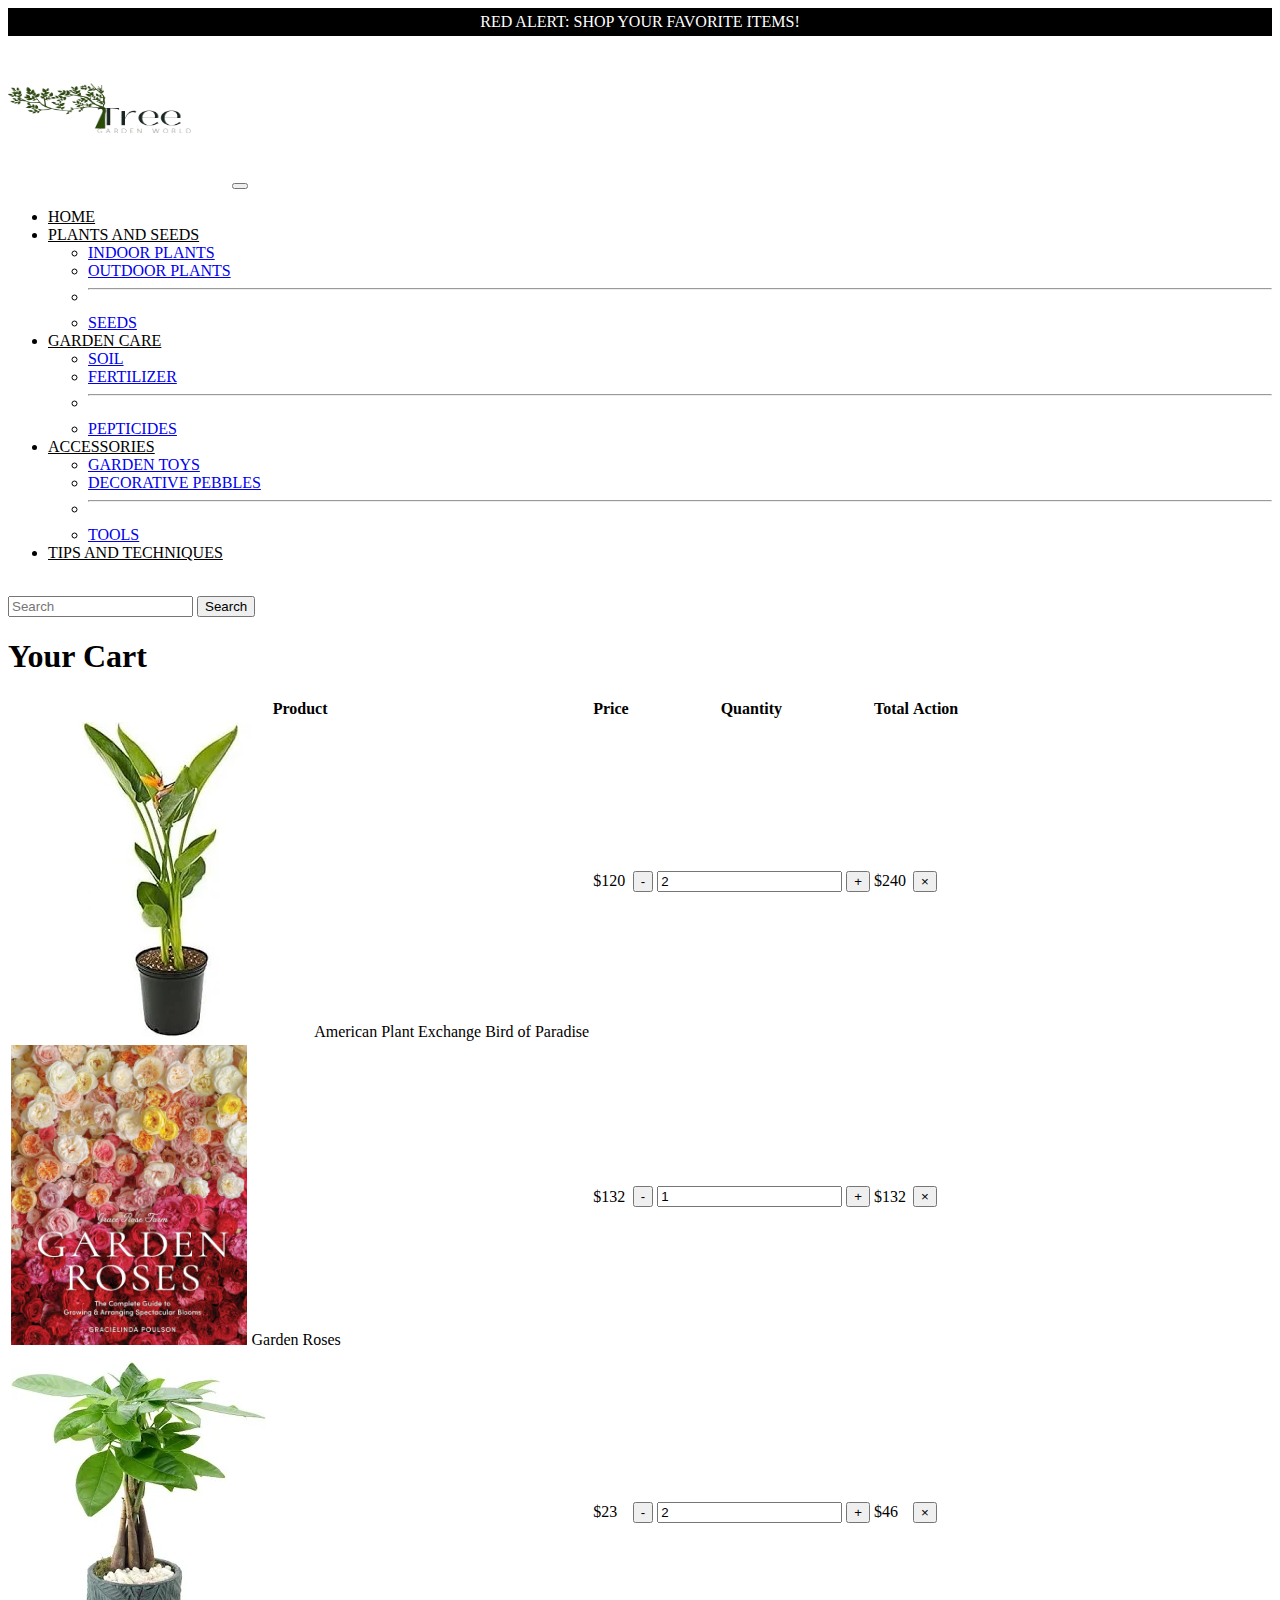
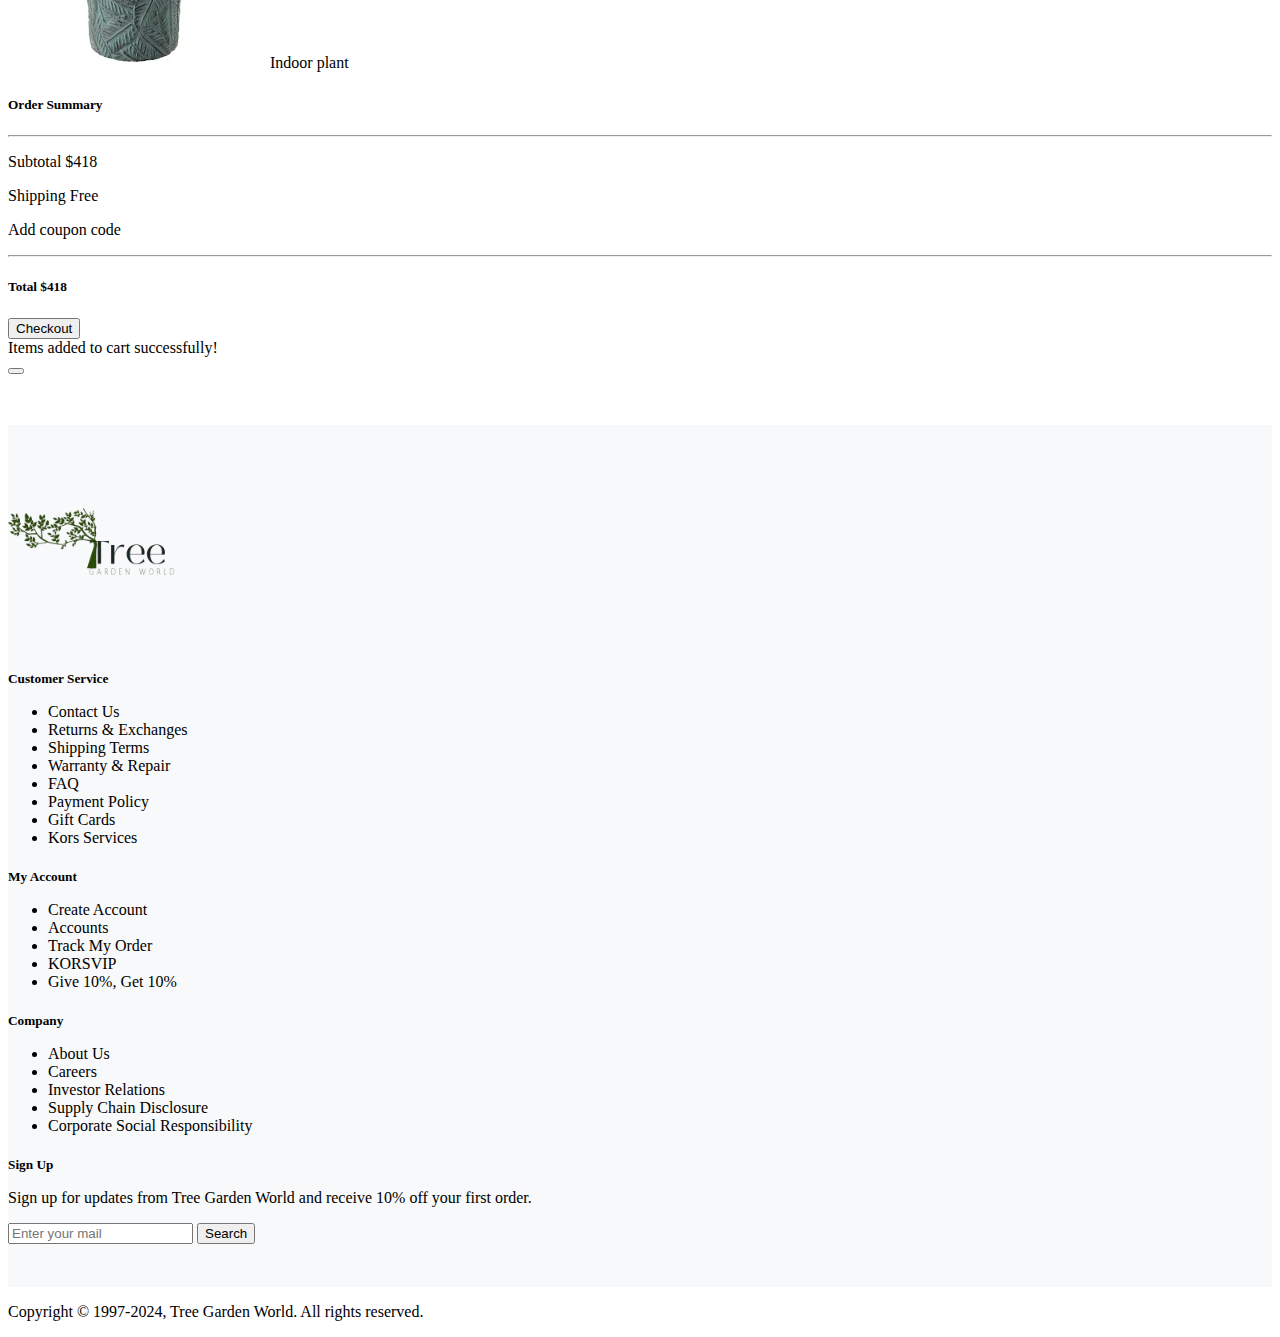
<file: add to cart.html>
<!DOCTYPE html>
<html lang="en">

<head>
  <meta charset="UTF-8">
  <meta name="viewport" content="width=device-width, initial-scale=1.0">
  <title>Shopping Cart</title>
  <link href="https://cdn.jsdelivr.net/npm/bootstrap@5.0.2/dist/css/bootstrap.min.css" rel="stylesheet"
    integrity="sha384-EVSTQN3/azprG1Anm3QDgpJLIm9Nao0Yz1ztcQTwFspd3yD65VohhpuuCOmLASjC" crossorigin="anonymous">
  <style>
    .navbar-top {
      background-color: black;
      color: white;
      padding: 5px 15px;
      text-align: center;
    }

    .navbar-brand img {
      box-sizing: border-box;
    }

    .navbar-brand {
      font-weight: bold;
      font-size: 1.5rem;
    }

    .nav-link {
      color: black;
      font-size: 1rem;
    }

    .nav-link:hover {
      color: red;
    }

    .footer {
      background-color: #f8f9fa;
      padding: 20px 0;
      margin-top: 50px;
    }

    .footer h5 {
      font-weight: bold;
      margin-bottom: 15px;
    }

    .footer a {
      text-decoration: none;
      color: #000;
    }

    .footer a:hover {
      text-decoration: underline;
    }

    .social-icons a {
      margin-right: 10px;
      font-size: 20px;
    }
  </style>
</head>

<body>
  <div class="navbar-top">
    <span>RED ALERT: SHOP YOUR FAVORITE ITEMS!</span>
  </div>

  <nav class="navbar navbar-expand-lg bg-light">
    <div class="container-fluid">
      <a class="navbar-brand" href="#">
        <img src="WhatsApp_Image_2024-12-27_at_9.42.28_PM-removebg-preview.png" alt="img" height="150px"
          width="220px"></a>
      <button class="navbar-toggler" type="button" data-bs-toggle="collapse" data-bs-target="#navbarNav"
        aria-controls="navbarNav" aria-expanded="false" aria-label="Toggle navigation">
        <span class="navbar-toggler-icon"></span>
      </button>

      <div class="collapse navbar-collapse" id="navbarNav">
        <ul class="navbar-nav mx-auto">
          <li class="nav-item"><a class="nav-link" href="index.html">HOME</a></li>
          <li class="nav-item dropdown">
            <a class="nav-link dropdown-toggle" href="#" id="navbarDropdown" role="button" data-bs-toggle="dropdown"
              aria-expanded="false">
              PLANTS AND SEEDS
            </a>
            <ul class="dropdown-menu" aria-labelledby="navbarDropdown">
              <li><a class="dropdown-item" href="plant.html">INDOOR PLANTS</a></li>
              <li><a class="dropdown-item" href="plant.html">OUTDOOR PLANTS</a></li>
              <li>
                <hr class="dropdown-divider">
              </li>
              <li><a class="dropdown-item" href="plant.html">SEEDS</a></li>
            </ul>
          </li>
          <li class="nav-item dropdown">
            <a class="nav-link dropdown-toggle" href="#" id="navbarDropdown" role="button" data-bs-toggle="dropdown"
              aria-expanded="false">
              GARDEN CARE
            </a>
            <ul class="dropdown-menu" aria-labelledby="navbarDropdown">
              <li><a class="dropdown-item" href="garden care.html">SOIL</a></li>
              <li><a class="dropdown-item" href="garden care.html">FERTILIZER</a></li>
              <li>
                <hr class="dropdown-divider">
              </li>
              <li><a class="dropdown-item" href="garden care.html">PEPTICIDES</a></li>
            </ul>
          </li>
          <li class="nav-item dropdown">
            <a class="nav-link dropdown-toggle" href="#" id="navbarDropdown" role="button" data-bs-toggle="dropdown"
              aria-expanded="false">
              ACCESSORIES
            </a>
            <ul class="dropdown-menu" aria-labelledby="navbarDropdown">
              <li><a class="dropdown-item" href="accessories.html">GARDEN TOYS</a></li>
              <li><a class="dropdown-item" href="accessories.html">DECORATIVE PEBBLES</a></li>
              <li>
                <hr class="dropdown-divider">
              </li>
              <li><a class="dropdown-item" href="accessories.html">TOOLS</a></li>
            </ul>
          </li>
          <li class="nav-item"><a class="nav-link" href="#">TIPS AND TECHNIQUES</a></li>

        </ul>
        <div class="d-flex">
          <a class="nav-link" href="add to cart.html"><i class="fa-solid fa-cart-shopping"
              style="margin-right: 10px;"></i></a>
          <a class="nav-link" href="#"><i class="fa-solid fa-heart" style="margin-right: 10px;"></i></a>
          <a class="nav-link" href="login.html"><i class="fa-solid fa-user" style="margin-right: 10px;"></i></a>
        </div>
      </div>
      <form class="d-flex">
        <input class="form-control me-2" type="search" placeholder="Search" aria-label="Search">
        <button class="btn btn-outline-success m-1" type="submit">Search</button>
      </form>
    </div>
  </nav>
  <div class="container my-5">
    <h1 class="text-center mb-4">Your Cart</h1>
    <div class="row">
      <!-- Product Table -->
      <div class="col-lg-8">
        <table class="table table-bordered">
          <thead>
            <tr>
              <th>Product</th>
              <th>Price</th>
              <th>Quantity</th>
              <th>Total</th>
              <th>Action</th>
            </tr>
          </thead>
          <tbody>
            <tr>
              <td>
                <div class="d-flex align-items-center">
                  <img src="American Plant Exchange Bird of Paradise.webp" alt="Product Image" class="me-3">
                  <span>American Plant Exchange Bird of Paradise</span>
                </div>
              </td>
              <td>$120</td>
              <td>
                <div class="input-group input-group-sm">
                  <button class="btn btn-outline-secondary">-</button>
                  <input type="text" class="form-control text-center" value="2">
                  <button class="btn btn-outline-secondary">+</button>
                </div>
              </td>
              <td>$240</td>
              <td><button class="btn btn-danger btn-sm">&times;</button></td>
            </tr>
            <tr>
              <td>
                <div class="d-flex align-items-center">
                  <img src="WhatsApp Image 2025-01-01 at 4.25.02 AM (3).jpeg" alt="Product Image" class="me-3"
                    height="300px">
                  <span>Garden Roses</span>
                </div>
              </td>
              <td>$132</td>
              <td>
                <div class="input-group input-group-sm">
                  <button class="btn btn-outline-secondary">-</button>
                  <input type="text" class="form-control text-center" value="1">
                  <button class="btn btn-outline-secondary">+</button>
                </div>
              </td>
              <td>$132</td>
              <td><button class="btn btn-danger btn-sm">&times;</button></td>
            </tr>
            <tr>
              <td>
                <div class="d-flex align-items-center">
                  <img src="Arcadia Garden Products Money Tree2.webp" alt="Product Image" class="me-3">
                  <span>Indoor plant</span>
                </div>
              </td>
              <td>$23</td>
              <td>
                <div class="input-group input-group-sm">
                  <button class="btn btn-outline-secondary">-</button>
                  <input type="text" class="form-control text-center" value="2">
                  <button class="btn btn-outline-secondary">+</button>
                </div>
              </td>
              <td>$46</td>
              <td><button class="btn btn-danger btn-sm">&times;</button></td>
            </tr>
          </tbody>
        </table>
      </div>

      <!-- Order Summary -->
      <div class="col-lg-4">
        <div class="card">
          <div class="card-body">
            <h5 class="card-title">Order Summary</h5>
            <hr>
            <p class="d-flex justify-content-between">
              <span>Subtotal</span>
              <span>$418</span>
            </p>
            <p class="d-flex justify-content-between">
              <span>Shipping</span>
              <span>Free</span>
            </p>
            <p class="text-primary">Add coupon code</p>
            <hr>
            <h5 class="d-flex justify-content-between">
              <span>Total</span>
              <span>$418</span>
            </h5>
            <button class="btn btn-success w-100 mt-3"
              onclick="showNotification('Items added to cart successfully!')">Checkout</button>
          </div>
        </div>
      </div>
    </div>
  </div>

  <!-- Toast Notification -->
  <div class="position-fixed bottom-0 end-0 p-3" style="z-index: 11">
    <div id="toastNotification" class="toast align-items-center text-white bg-success border-0" role="alert"
      aria-live="assertive" aria-atomic="true">
      <div class="d-flex">
        <div class="toast-body">
          Items added to cart successfully!
        </div>
        <button type="button" class="btn-close btn-close-white me-2 m-auto" data-bs-dismiss="toast"
          aria-label="Close"></button>
      </div>
    </div>
  </div>


  <footer class="footer">
    <div class="container">
      <div class="row">
        <div class="col-md-2">
          <img src="WhatsApp_Image_2024-12-27_at_9.42.28_PM-removebg-preview.png" alt="logo" height="200px"
            height="250px">
        </div>

        <!-- Customer Service -->
        <div class="col-md-2">
          <h5>Customer Service</h5>
          <ul class="list-unstyled">
            <li><a href="#">Contact Us</a></li>
            <li><a href="#">Returns & Exchanges</a></li>
            <li><a href="#">Shipping Terms</a></li>
            <li><a href="#">Warranty & Repair</a></li>
            <li><a href="#">FAQ</a></li>
            <li><a href="#">Payment Policy</a></li>
            <li><a href="#">Gift Cards</a></li>
            <li><a href="#">Kors Services</a></li>
          </ul>
        </div>
        <!-- My Account -->
        <div class="col-md-2">
          <h5>My Account</h5>
          <ul class="list-unstyled">
            <li><a href="#">Create Account</a></li>
            <li><a href="#">Accounts</a></li>
            <li><a href="#">Track My Order</a></li>
            <li><a href="#">KORSVIP</a></li>
            <li><a href="#">Give 10%, Get 10%</a></li>
          </ul>
        </div>
        <!-- Company -->
        <div class="col-md-2">
          <h5>Company</h5>
          <ul class="list-unstyled">
            <li><a href="#">About Us</a></li>
            <li><a href="#">Careers</a></li>
            <li><a href="#">Investor Relations</a></li>
            <li><a href="#">Supply Chain Disclosure</a></li>
            <li><a href="#">Corporate Social Responsibility</a></li>
          </ul>
        </div>
        <!-- Subscription Form -->
        <div class="col-md-4">
          <h5>Sign Up</h5>
          <p>Sign up for updates from Tree Garden World and receive 10% off your first order.</p>
          <form class="d-flex">
            <input class="form-control me-2" type="email" placeholder="Enter your mail" aria-label="Email">
            <button class="btn btn-outline-success" type="submit">Search</button>
          </form>
          <div class="social-icons m-4">
            <a href="#" class="text-dark"><i class="fab fa-facebook-f"></i></a>
            <a href="#" class="text-dark"><i class="fab fa-twitter"></i></a>
            <a href="#" class="text-dark"><i class="fab fa-pinterest"></i></a>
            <a href="#" class="text-dark"><i class="fab fa-instagram"></i></a>
            <a href="#" class="text-dark"><i class="fab fa-tiktok"></i></a>
          </div>
        </div>
      </div>
    </div>
  </footer>
  <div class="container-fluid p-2 bg-dark">
    <p class="text-light text-center">Copyright © 1997-2024, Tree Garden World. All rights reserved.</p>
  </div>


  <script src="https://cdn.jsdelivr.net/npm/bootstrap@5.3.0-alpha3/dist/js/bootstrap.bundle.min.js"></script>
  <script>
    function showNotification(message) {
      const toastElement = document.getElementById('toastNotification');
      const toastBody = toastElement.querySelector('.toast-body');
      toastBody.textContent = message;

      const toast = new bootstrap.Toast(toastElement);
      toast.show();
    }
  </script>
</body>

</html>
</file>
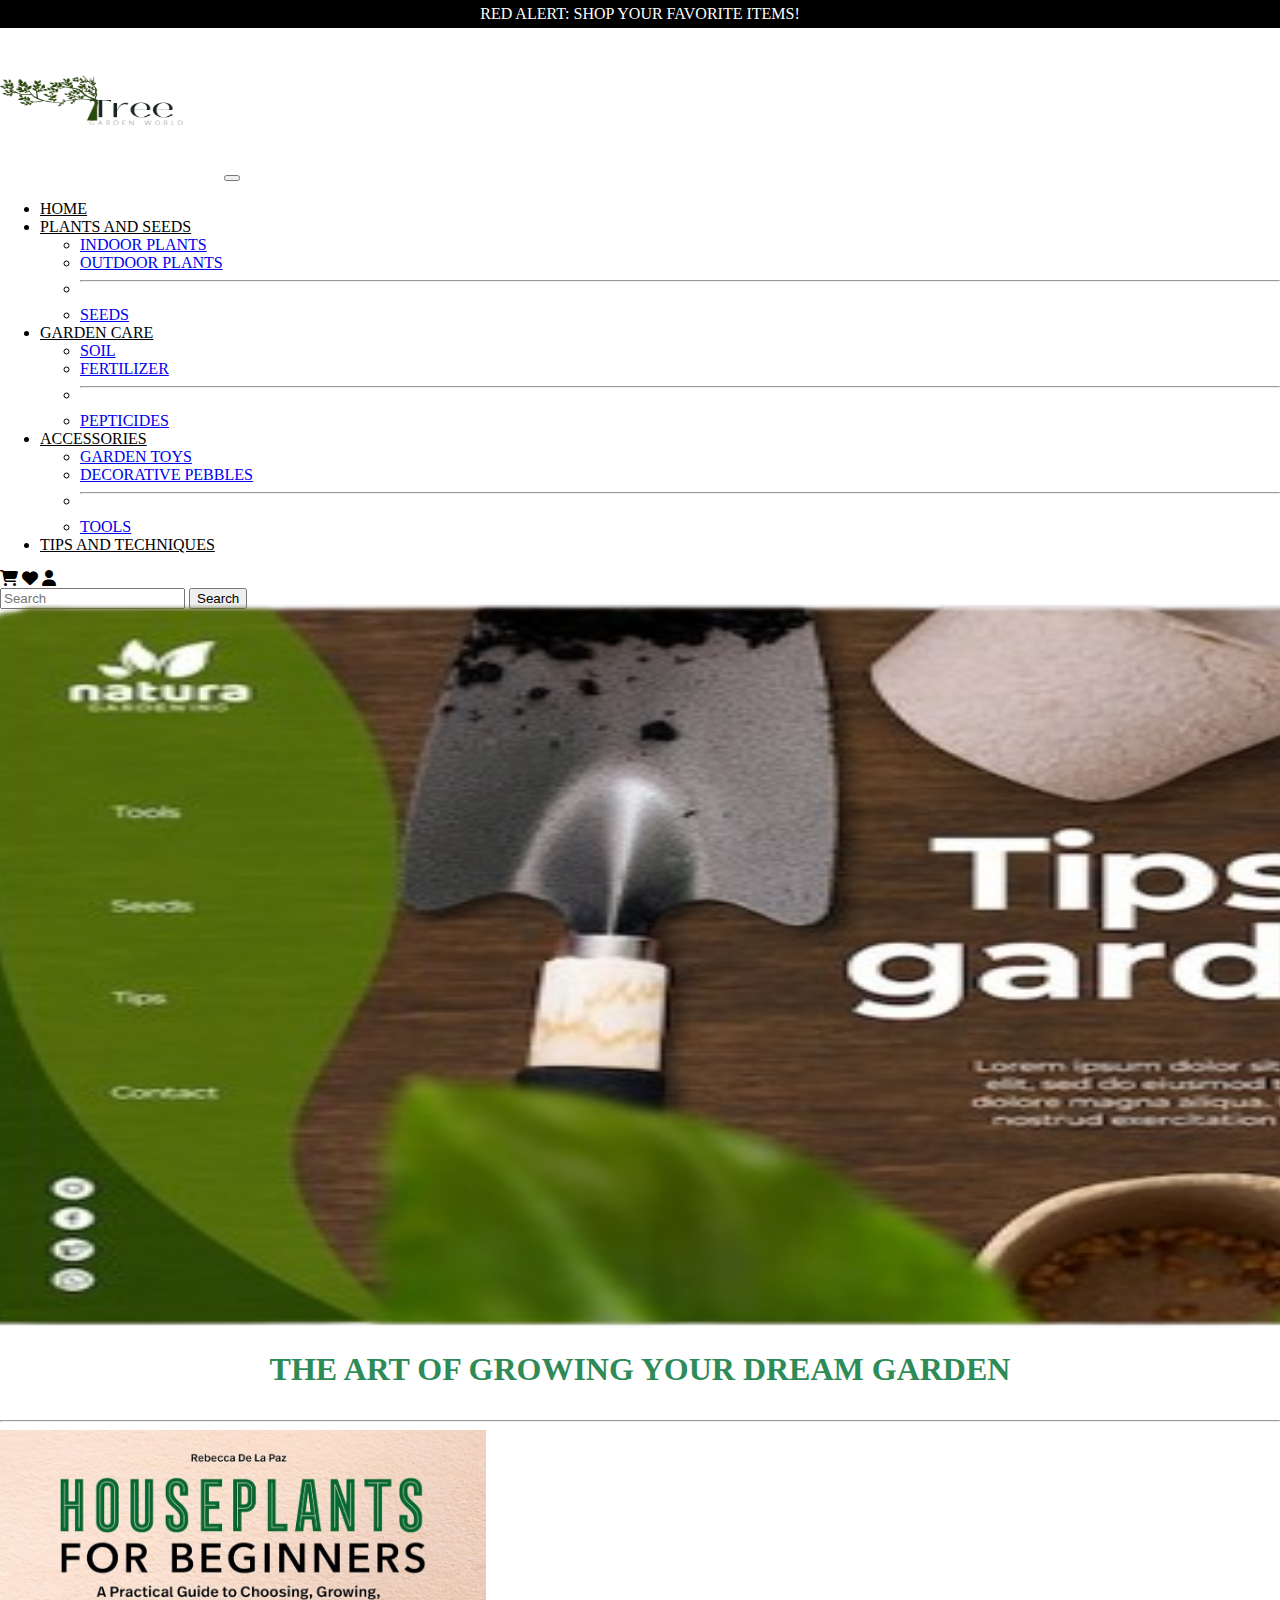
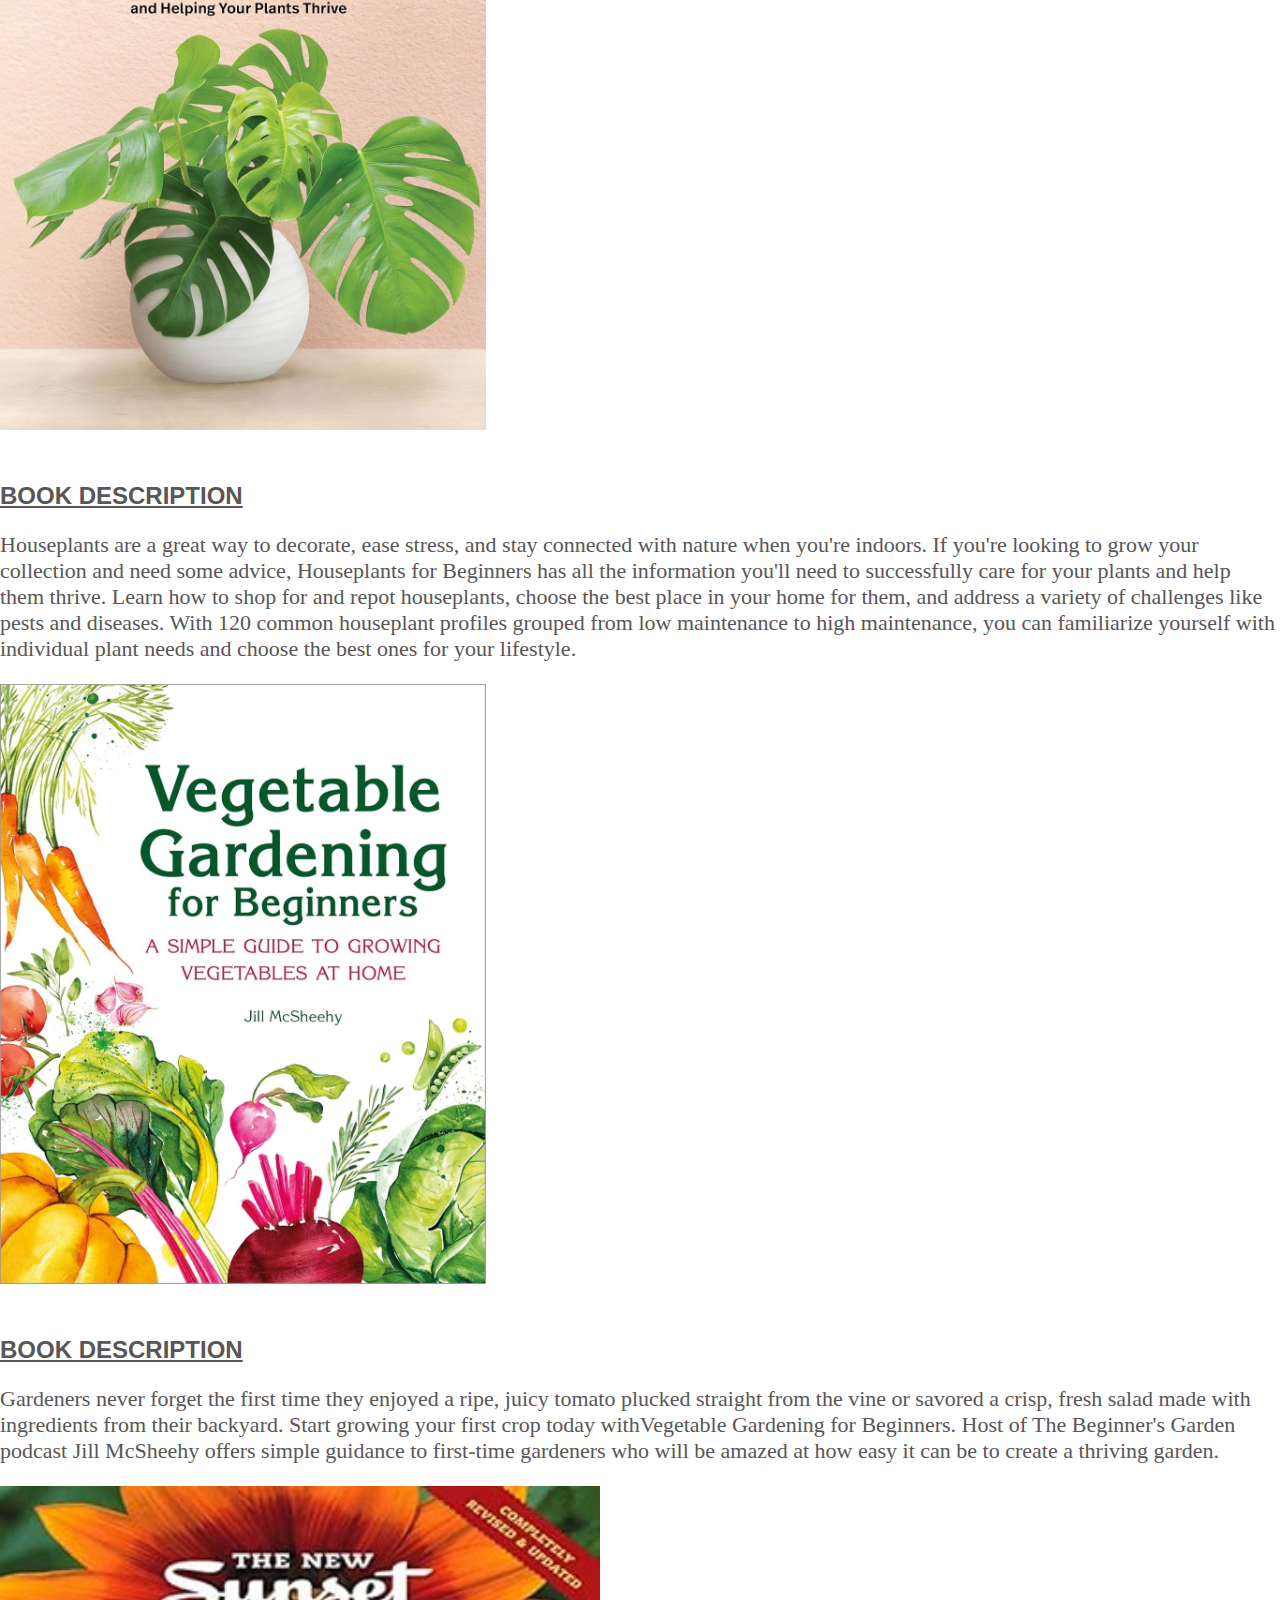
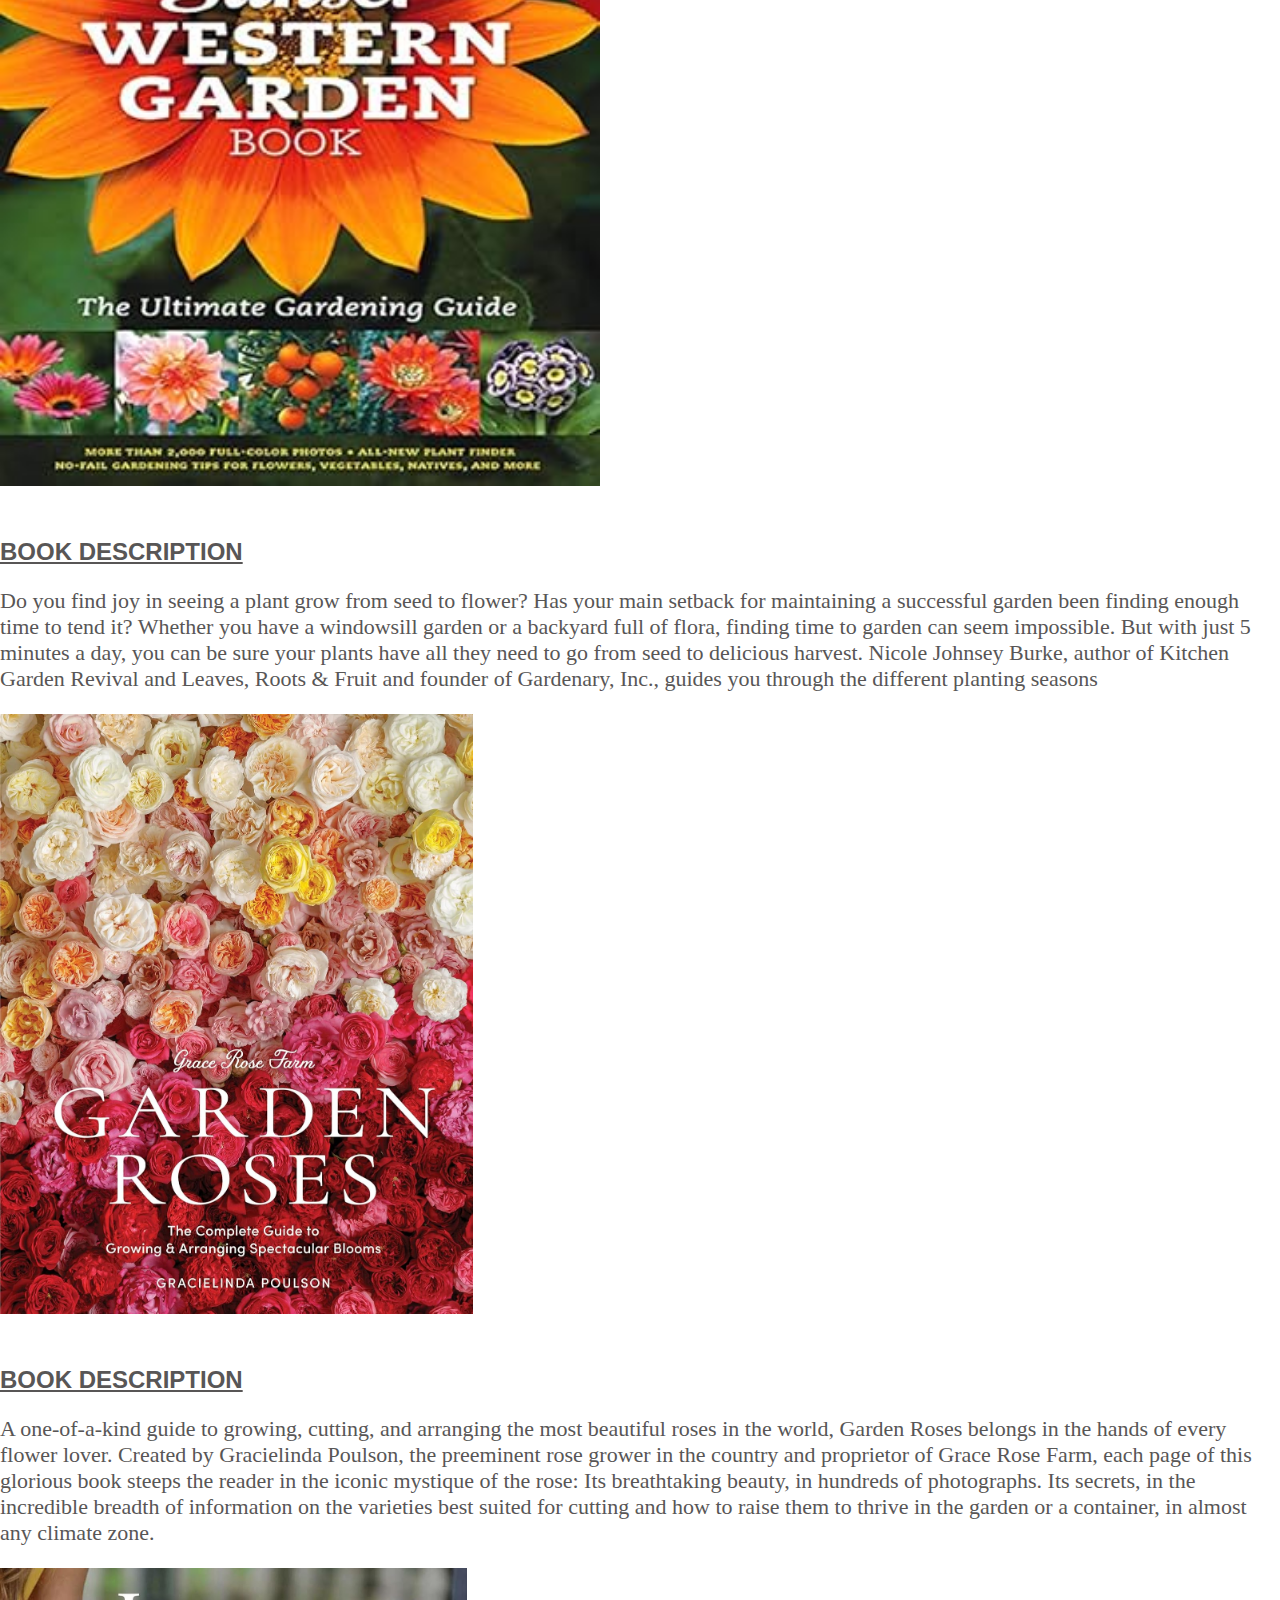
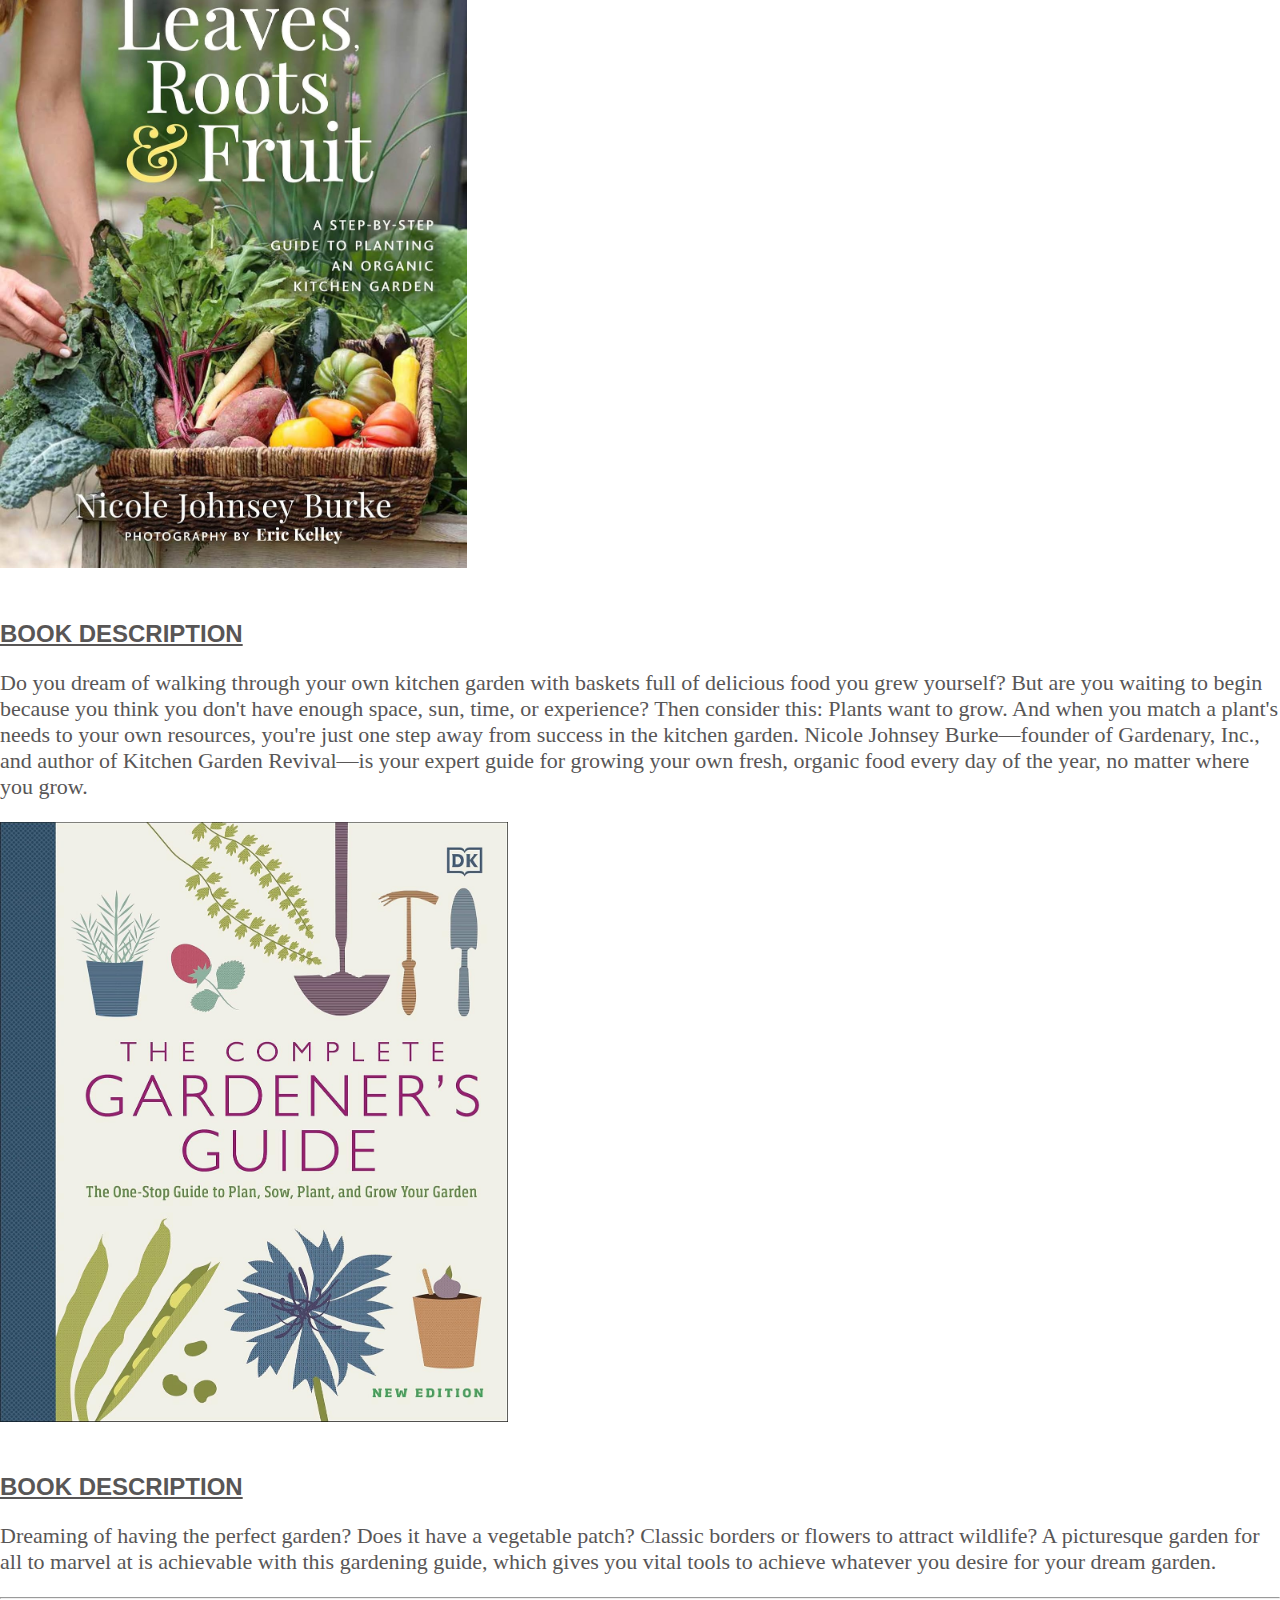
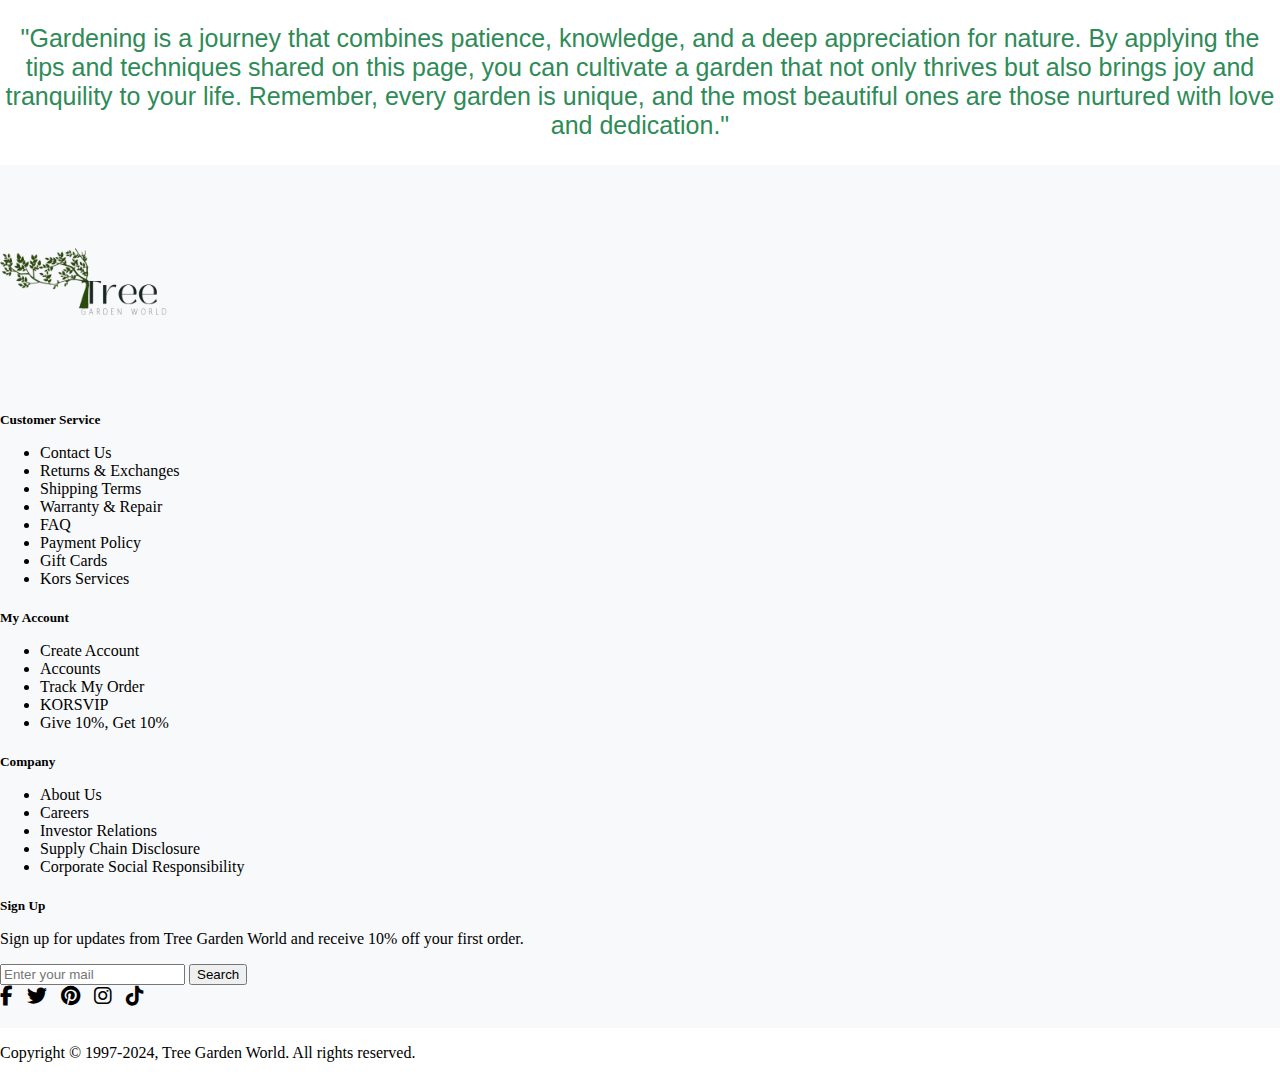
<file: tips & techniquies.html>
<!DOCTYPE html>
<html lang="en">

<head>
    <meta charset="UTF-8">
    <meta name="viewport" content="width=device-width, initial-scale=1.0">
    <title>Document</title>
    <link rel="stylesheet" href="https://cdnjs.cloudflare.com/ajax/libs/font-awesome/6.7.2/css/all.min.css">
    <link href="https://cdn.jsdelivr.net/npm/bootstrap@5.0.2/dist/css/bootstrap.min.css" rel="stylesheet"
        integrity="sha384-EVSTQN3/azprG1Anm3QDgpJLIm9Nao0Yz1ztcQTwFspd3yD65VohhpuuCOmLASjC" crossorigin="anonymous">
    <style>
        body {
            padding: 0;
            margin: 0;
        }

        .navbar-top {
            background-color: black;
            color: white;
            padding: 5px 15px;
            text-align: center;
        }

        .navbar-brand img {
            box-sizing: border-box;
        }

        .navbar-brand {
            font-weight: bold;
            font-size: 1.5rem;
        }

        .nav-link {
            color: black;
            font-size: 1rem;
        }

        .nav-link:hover {
            color: red;
        }

        /* banner */
        .carousel-item {
            height: 710px;
        }

        .d-block {
            height: 960px;
            margin-left: -26rem;
            margin-top: -10rem;
            width: 200rem;
        }

        /* book */
        h3 {
            text-align: center;
            font-size: 2rem;
            font-weight: bold;
            color: #2e8b57;
        }

        .book-img {
            height: 600px;
            transition: 0.3s;
        }

        .book-img:hover {
            transform: scale(1.1);
        }

        h2 {
            padding-top: 28px;
            text-decoration: underline;
            font-family: Arial, Helvetica, sans-serif;
            font-weight: bold;
            color: rgb(88, 86, 86);
        }

        .p1 {
            font-size: 22px;
            font-family: Georgia, 'Times New Roman', Times, serif;
            color: rgb(88, 86, 86);
        }

        .p2 {
            font-size: 25px;
            color: #2e8b57;
            font-family: 'Franklin Gothic Medium', 'Arial Narrow', Arial, sans-serif;
            text-align: center;
        }

        /* footer */
        .footer {
            background-color: #f8f9fa;
            padding: 20px 0;
        }

        .footer h5 {
            font-weight: bold;
            margin-bottom: 15px;
        }

        .footer a {
            text-decoration: none;
            color: #000;
        }

        .footer a:hover {
            text-decoration: underline;
        }

        .social-icons a {
            margin-right: 10px;
            font-size: 20px;
        }
    </style>
</head>

<body>
    <div class="navbar-top">
        <span>RED ALERT: SHOP YOUR FAVORITE ITEMS!</span>
    </div>

    <nav class="navbar navbar-expand-lg bg-light navbar-light">
        <div class="container-fluid">
            <a class="navbar-brand" href="#">
                <img src="WhatsApp_Image_2024-12-27_at_9.42.28_PM-removebg-preview.png" alt="img" height="150px"
                    width="220px"></a>
            <button class="navbar-toggler" type="button" data-bs-toggle="collapse" data-bs-target="#navbarNav"
                aria-controls="navbarNav" aria-expanded="false" aria-label="Toggle navigation">
                <span class="navbar-toggler-icon"></span>
            </button>

            <div class="collapse navbar-collapse" id="navbarNav">
                <ul class="navbar-nav mx-auto">
                    <li class="nav-item"><a class="nav-link" href="index.html">HOME</a></li>
                    <li class="nav-item dropdown">
                        <a class="nav-link dropdown-toggle" href="plant.html" id="navbarDropdown" role="button"
                            data-bs-toggle="dropdown" aria-expanded="false">
                            PLANTS AND SEEDS
                        </a>
                        <ul class="dropdown-menu" aria-labelledby="navbarDropdown">
                            <li><a class="dropdown-item" href="plant.html">INDOOR PLANTS</a></li>
                            <li><a class="dropdown-item" href="plant.html">OUTDOOR PLANTS</a></li>
                            <li>
                                <hr class="dropdown-divider">
                            </li>
                            <li><a class="dropdown-item" href="#">SEEDS</a></li>
                        </ul>
                    </li>
                    <li class="nav-item dropdown">
                        <a class="nav-link dropdown-toggle" href="garden care.html" id="navbarDropdown" role="button"
                            data-bs-toggle="dropdown" aria-expanded="false">
                            GARDEN CARE
                        </a>
                        <ul class="dropdown-menu" aria-labelledby="navbarDropdown">
                            <li><a class="dropdown-item" href="garden care.html">SOIL</a></li>
                            <li><a class="dropdown-item" href="garden care.html">FERTILIZER</a></li>
                            <li>
                                <hr class="dropdown-divider">
                            </li>
                            <li><a class="dropdown-item" href="garden care.html">PEPTICIDES</a></li>
                        </ul>
                    </li>
                    <li class="nav-item dropdown">
                        <a class="nav-link dropdown-toggle" href="accessories.html" id="navbarDropdown" role="button"
                            data-bs-toggle="dropdown" aria-expanded="false">
                            ACCESSORIES
                        </a>
                        <ul class="dropdown-menu" aria-labelledby="navbarDropdown">
                            <li><a class="dropdown-item" href="accessories.html">GARDEN TOYS</a></li>
                            <li><a class="dropdown-item" href="accessories.html">DECORATIVE PEBBLES</a></li>
                            <li>
                                <hr class="dropdown-divider">
                            </li>
                            <li><a class="dropdown-item" href="accessories.html">TOOLS</a></li>
                        </ul>
                    </li>
                    <li class="nav-item"><a class="nav-link" href="#">TIPS AND TECHNIQUES</a></li>

                </ul>
                <div class="d-flex">
                    <a class="nav-link" href="#"><i class="fa-solid fa-cart-shopping"></i></a>
                    <a class="nav-link" href="#"><i class="fa-solid fa-heart"></i></i></a>
                    <a class="nav-link" href="login.html"><i class="fa-solid fa-user"></i></i></a>
                </div>
            </div>
            <form class="d-flex">
                <input class="form-control me-2" type="search" placeholder="Search" aria-label="Search">
                <button class="btn btn-outline-success" type="submit">Search</button>
            </form>
        </div>
    </nav>

    <!-- banner -->
    <div id="carouselExampleIndicators" class="carousel slide" data-bs-ride="carousel">
        <div class="carousel-inner">
            <div class="carousel-item active">
                <img src="banner.png" class="d-block  " alt="banner" height="500px" width="100%">
            </div>
        </div>
    </div>

    <!-- heading -->
    <div class="container mt-5">
        <h3>THE ART OF GROWING YOUR DREAM GARDEN</h3>
        <hr>
    </div>

    <!-- books -->
    <div class="container-fluid p-5">
        <div class="row">
            <!-- Image 1 -->
            <div class="col-12 col-md-4">
                <a href="https://a.co/d/gsWlvTJ" target="_blank">
                    <img src="WhatsApp Image 2025-01-01 at 4.25.02 AM (2).jpeg" class="book-img img-fluid" alt="Book 1">
                </a>
                <h2>BOOK DESCRIPTION</h2>
                <p class="p1">Houseplants are a great way to decorate, ease stress, and stay connected with nature when
                    you're
                    indoors. If you're looking to grow your collection and need some advice, Houseplants for Beginners
                    has all the information you'll need to successfully care for your plants and help them thrive.

                    Learn how to shop for and repot houseplants, choose the best place in your home for them, and
                    address a variety of challenges like pests and diseases. With 120 common houseplant profiles grouped
                    from low maintenance to high maintenance, you can familiarize yourself with individual plant needs
                    and choose the best ones for your lifestyle.</p>
            </div>
            <!-- Image 2 -->
            <div class="col-12 col-md-4">
                <a href="https://a.co/d/apRSo3k" target="_blank">
                    <img src="WhatsApp Image 2025-01-01 at 4.25.02 AM.jpeg" class="book-img img-fluid" alt="Book 2">
                </a>
                <h2>BOOK DESCRIPTION</h2>
                <p class="p1">Gardeners never forget the first time they enjoyed a ripe, juicy tomato plucked straight
                    from the
                    vine or savored a crisp, fresh salad made with ingredients from their backyard. Start growing your
                    first crop today withVegetable Gardening for Beginners. Host of The Beginner's Garden podcast Jill
                    McSheehy offers simple guidance to first-time gardeners who will be amazed at how easy it can be to
                    create a thriving garden.</p>
            </div>
            <!-- Image 3 -->
            <div class="col-12 col-md-4">
                <a href="https://a.co/d/2Do13hk" target="_blank">
                    <img src="book7.jpg" class="book-img img-fluid" alt="Book 3">
                </a>
                <h2>BOOK DESCRIPTION</h2>
                <p class="p1">Do you find joy in seeing a plant grow from seed to flower? Has your main setback for
                    maintaining a
                    successful garden been finding enough time to tend it?
                    Whether you have a windowsill garden or a backyard full of flora, finding time to garden can seem
                    impossible. But with just 5 minutes a day, you can be sure your plants have all they need to go from
                    seed to delicious harvest. Nicole Johnsey Burke, author of Kitchen Garden Revival and Leaves, Roots
                    & Fruit and founder of Gardenary, Inc., guides you through the different planting seasons</p>
            </div>
            <!-- Image 4 -->
            <div class="col-12 col-md-4">
                <a href="https://a.co/d/0KPg10a" target="_blank">
                    <img src="book4.jpg" class="book-img img-fluid" alt="Book 4">
                </a>
                <h2>BOOK DESCRIPTION</h2>
                <p class="p1">A one-of-a-kind guide to growing, cutting, and arranging the most beautiful roses in the
                    world,
                    Garden Roses belongs in the hands of every flower lover. Created by Gracielinda Poulson, the
                    preeminent rose grower in the country and proprietor of Grace Rose Farm, each page of this glorious
                    book steeps the reader in the iconic mystique of the rose: Its breathtaking beauty, in hundreds of
                    photographs. Its secrets, in the incredible breadth of information on the varieties best suited for
                    cutting and how to raise them to thrive in the garden or a container, in almost any climate zone.
                </p>
            </div>
            <!-- Image 5 -->
            <div class="col-12 col-md-4">
                <a href="https://a.co/d/26kV3BS" target="_blank">
                    <img src="book5.jpg" class="book-img img-fluid" alt="Book 5">
                </a>
                <h2>BOOK DESCRIPTION</h2>
                <p class="p1">Do you dream of walking through your own kitchen garden with baskets full of delicious
                    food you grew
                    yourself? But are you waiting to begin because you think you don't have enough space, sun, time, or
                    experience?

                    Then consider this: Plants want to grow. And when you match a plant's needs to your own resources,
                    you're just one step away from success in the kitchen garden.

                    Nicole Johnsey Burke—founder of Gardenary, Inc., and author of Kitchen Garden Revival—is your expert
                    guide for growing your own fresh, organic food every day of the year, no matter where you grow.</p>
            </div>
            <!-- Image 6 -->
            <div class="col-12 col-md-4">
                <a href="https://a.co/d/inAigxu" target="_blank">
                    <img src="book6.jpg" class="book-img img-fluid" alt="Book 6">
                </a>
                <h2>BOOK DESCRIPTION</h2>
                <p class="p1">Dreaming of having the perfect garden? Does it have a vegetable patch? Classic borders or
                    flowers to
                    attract wildlife? A picturesque garden for all to marvel at is achievable with this gardening guide,
                    which gives you vital tools to achieve whatever you desire for your dream garden. </p>
            </div>
            <hr>
            <p class="p2">"Gardening is a journey that combines patience, knowledge, and a deep appreciation for nature.
                By applying the tips and techniques shared on this page, you can cultivate a garden that not only
                thrives but also brings joy and tranquility to your life. Remember, every garden is unique, and the most
                beautiful ones are those nurtured with love and dedication."</p>
        </div>
    </div>

    <footer class="footer">
        <div class="container">
            <div class="row">
                <div class="col-md-2">
                    <img src="WhatsApp_Image_2024-12-27_at_9.42.28_PM-removebg-preview.png" alt="logo" height="200px"
                        height="250px">
                </div>

                <!-- Customer Service -->
                <div class="col-md-2">
                    <h5>Customer Service</h5>
                    <ul class="list-unstyled">
                        <li><a href="#">Contact Us</a></li>
                        <li><a href="#">Returns & Exchanges</a></li>
                        <li><a href="#">Shipping Terms</a></li>
                        <li><a href="#">Warranty & Repair</a></li>
                        <li><a href="#">FAQ</a></li>
                        <li><a href="#">Payment Policy</a></li>
                        <li><a href="#">Gift Cards</a></li>
                        <li><a href="#">Kors Services</a></li>
                    </ul>
                </div>
                <!-- My Account -->
                <div class="col-md-2">
                    <h5>My Account</h5>
                    <ul class="list-unstyled">
                        <li><a href="#">Create Account</a></li>
                        <li><a href="#">Accounts</a></li>
                        <li><a href="#">Track My Order</a></li>
                        <li><a href="#">KORSVIP</a></li>
                        <li><a href="#">Give 10%, Get 10%</a></li>
                    </ul>
                </div>
                <!-- Company -->
                <div class="col-md-2">
                    <h5>Company</h5>
                    <ul class="list-unstyled">
                        <li><a href="#">About Us</a></li>
                        <li><a href="#">Careers</a></li>
                        <li><a href="#">Investor Relations</a></li>
                        <li><a href="#">Supply Chain Disclosure</a></li>
                        <li><a href="#">Corporate Social Responsibility</a></li>
                    </ul>
                </div>
                <!-- Subscription Form -->
                <div class="col-md-4">
                    <h5>Sign Up</h5>
                    <p>Sign up for updates from Tree Garden World and receive 10% off your first order.</p>
                    <form class="d-flex">
                        <input class="form-control me-2" type="email" placeholder="Enter your mail" aria-label="Email">
                        <button class="btn btn-outline-success" type="submit">Search</button>
                    </form>
                    <div class="social-icons m-4">
                        <a href="#" class="text-dark"><i class="fab fa-facebook-f"></i></a>
                        <a href="#" class="text-dark"><i class="fab fa-twitter"></i></a>
                        <a href="#" class="text-dark"><i class="fab fa-pinterest"></i></a>
                        <a href="#" class="text-dark"><i class="fab fa-instagram"></i></a>
                        <a href="#" class="text-dark"><i class="fab fa-tiktok"></i></a>
                    </div>
                </div>
            </div>
        </div>
    </footer>
    <div class="container-fluid p-2 bg-dark">
        <p class="text-light text-center">Copyright © 1997-2024, Tree Garden World. All rights reserved.</p>

    </div>










    <script src="https://cdn.jsdelivr.net/npm/@popperjs/core@2.9.2/dist/umd/popper.min.js"></script>
    <script src="https://cdn.jsdelivr.net/npm/bootstrap@5.0.2/dist/js/bootstrap.min.js"></script>
</body>

</html>
</file>
